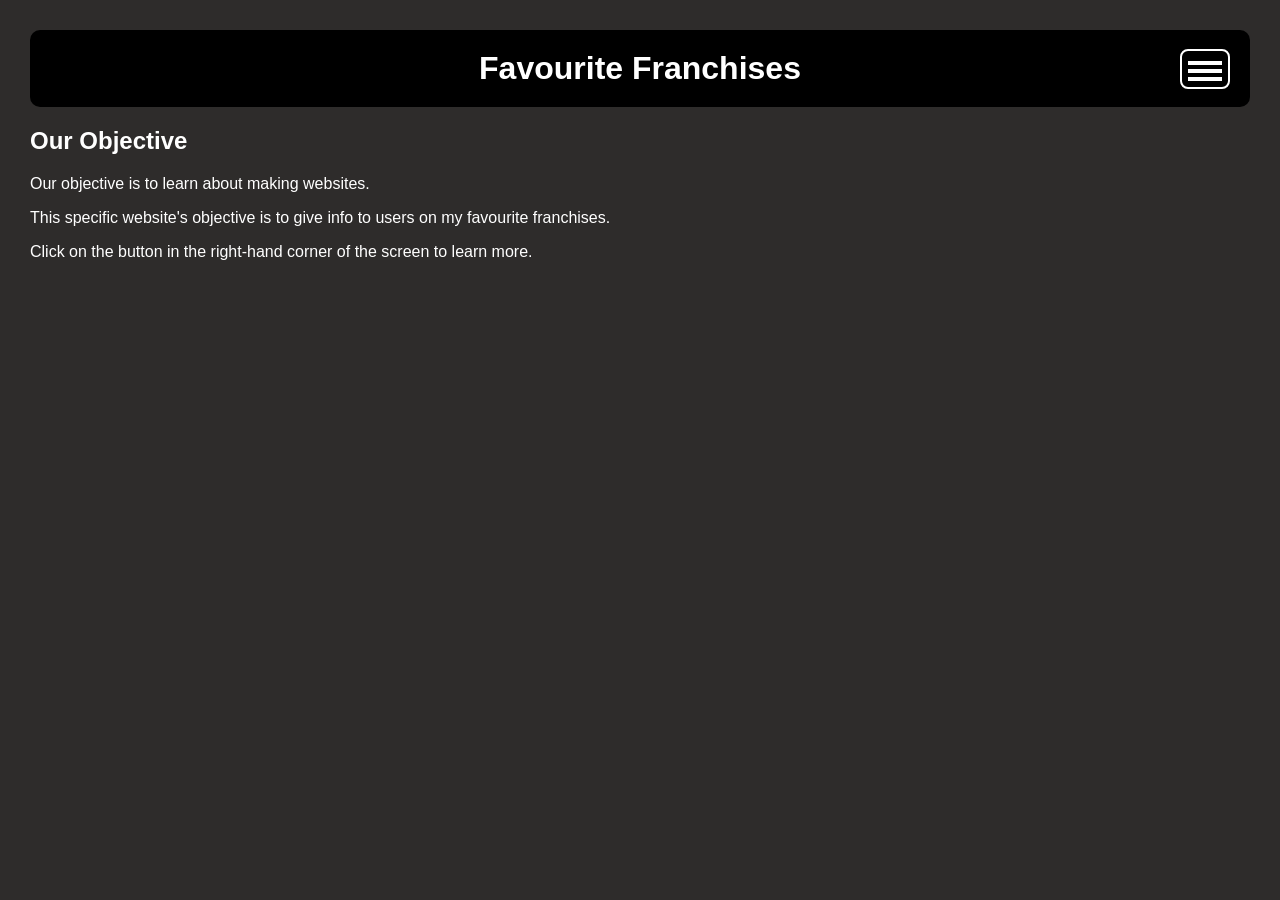
<file: index.html>
<!DOCTYPE html>
<html>
<head>
    <title>Favourite Franchises</title>
    <link rel="stylesheet" href="style.css">
</head>
<body>
    <header class="titles">
        <h1>Favourite Franchises</h1>

        <button class="menu-button" aria-label="Toggle navigation" onclick="document.getElementById('menu').classList.toggle('show')">
            <span></span>
            <span></span>
            <span></span>
        </button>

        <nav class="menu" id="menu">
            <a href="franchise.html">Franchises</a>
            <a href="about_us.html">About Us</a>
        </nav>
    </header>

    <h2>Our Objective</h2>
    <p>Our objective is to learn about making websites.</p>
    <p>This specific website's objective is to give info to users on my favourite franchises.</p>
    <p>Click on the button in the right-hand corner of the screen to learn more.</p>
</body>
</html>
</file>
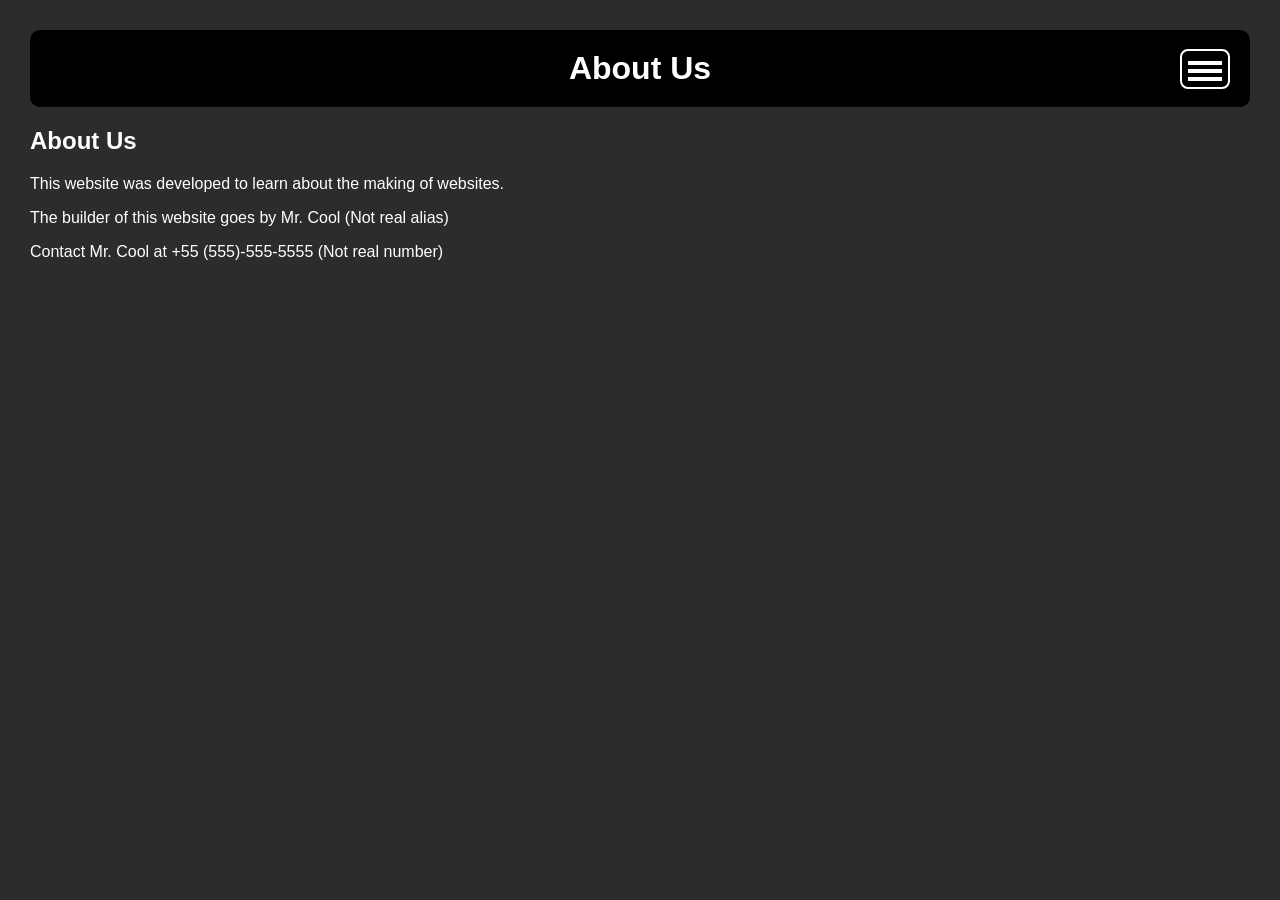
<file: about_us.html>
<!DOCTYPE html>
<html>
<head>
    <title>About Us</title>
    <link rel="stylesheet" href="style.css">
</head>
<body>
    <header class="titles">
        <h1>About Us</h1>

        <button class="menu-button" aria-label="Toggle navigation" onclick="document.getElementById('menu').classList.toggle('show')">
            <span></span>
            <span></span>
            <span></span>
        </button>

        <nav class="menu" id="menu">
            <a href="index.html">Home</a>
            <a href="franchise.html">Franchises</a>
        </nav>
    </header>

    <h2>About Us</h2>
    <p>This website was developed to learn about the making of websites.</p>
    <p>The builder of this website goes by Mr. Cool (Not real alias)</p>
    <p>Contact Mr. Cool at +55 (555)-555-5555 (Not real number)</p>
</body>
</html>
</file>
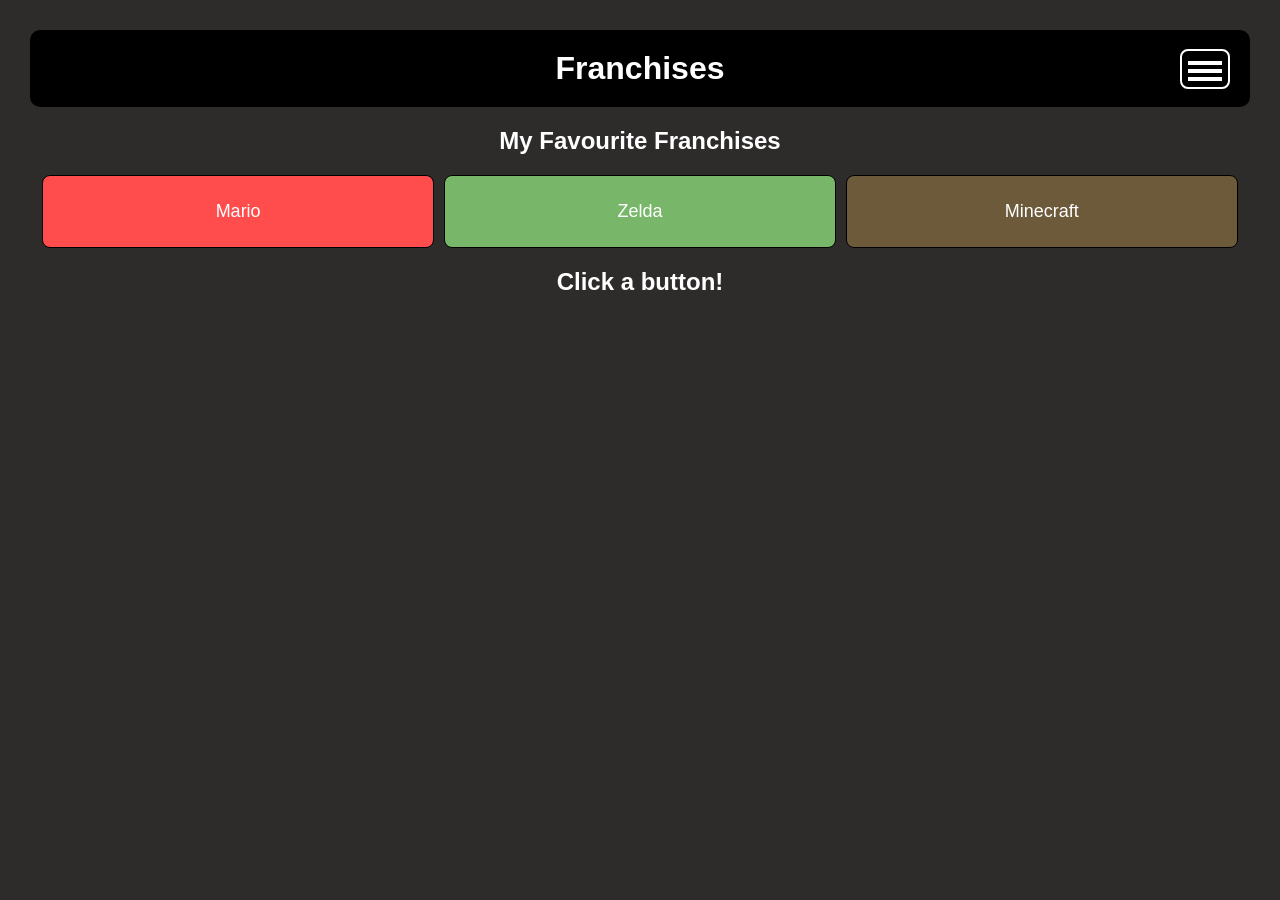
<file: franchise.html>
<!DOCTYPE html>
<html>
<head>
    <title>Franchises</title>
    <link rel="stylesheet" href="style.css">
</head>
<body>
    <header class="titles">
        <h1>Franchises</h1>

        <button class="menu-button" aria-label="Toggle navigation" onclick="document.getElementById('menu').classList.toggle('show')">
            <span></span>
            <span></span>
            <span></span>
        </button>

        <nav class="menu" id="menu">
            <a href="index.html">Home</a>
            <a href="about_us.html">About Us</a>
        </nav>
    </header>

    <h2 class="centered">My Favourite Franchises</h2>

    <nav class="franchise-buttons" aria-label="Franchise pages">
        <a id="mario" href="mario.html">Mario</a>
        <a id="zelda" href="zelda.html">Zelda</a>
        <a id="minecraft" href="minecraft.html">Minecraft</a>
    </nav>

    <h2 class="centered">Click a button!</h2>
</body>
</html>
</file>
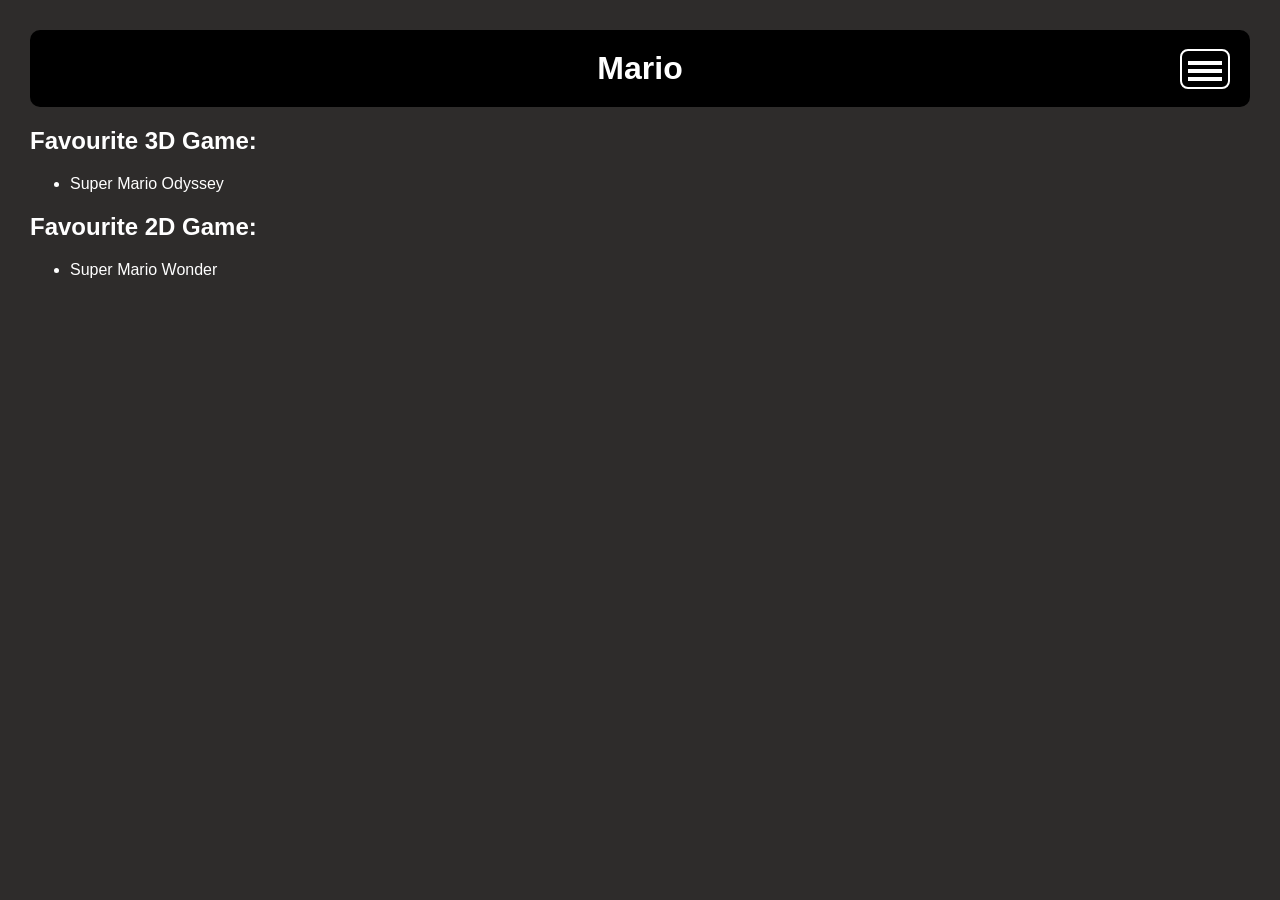
<file: mario.html>
<!DOCTYPE html>
<html>
<head>
    <title>Mario</title>
    <link rel="stylesheet" href="style.css">
</head>
<body>
    <header class="titles">
        <h1>Mario</h1>

        <button class="menu-button" aria-label="Toggle navigation" onclick="document.getElementById('menu').classList.toggle('show')">
            <span></span>
            <span></span>
            <span></span>
        </button>

        <nav class="menu" id="menu">
            <a href="index.html">Home</a>
            <a href="about_us.html">About Us</a>
            <a href="franchise.html">Franchises</a>
        </nav>
    </header>

    <h2>Favourite 3D Game:</h2>
    <ul>
        <li>Super Mario Odyssey</li>
    </ul>

    <h2>Favourite 2D Game:</h2>
    <ul>
        <li>Super Mario Wonder</li>
    </ul>
</body>
</html>
</file>
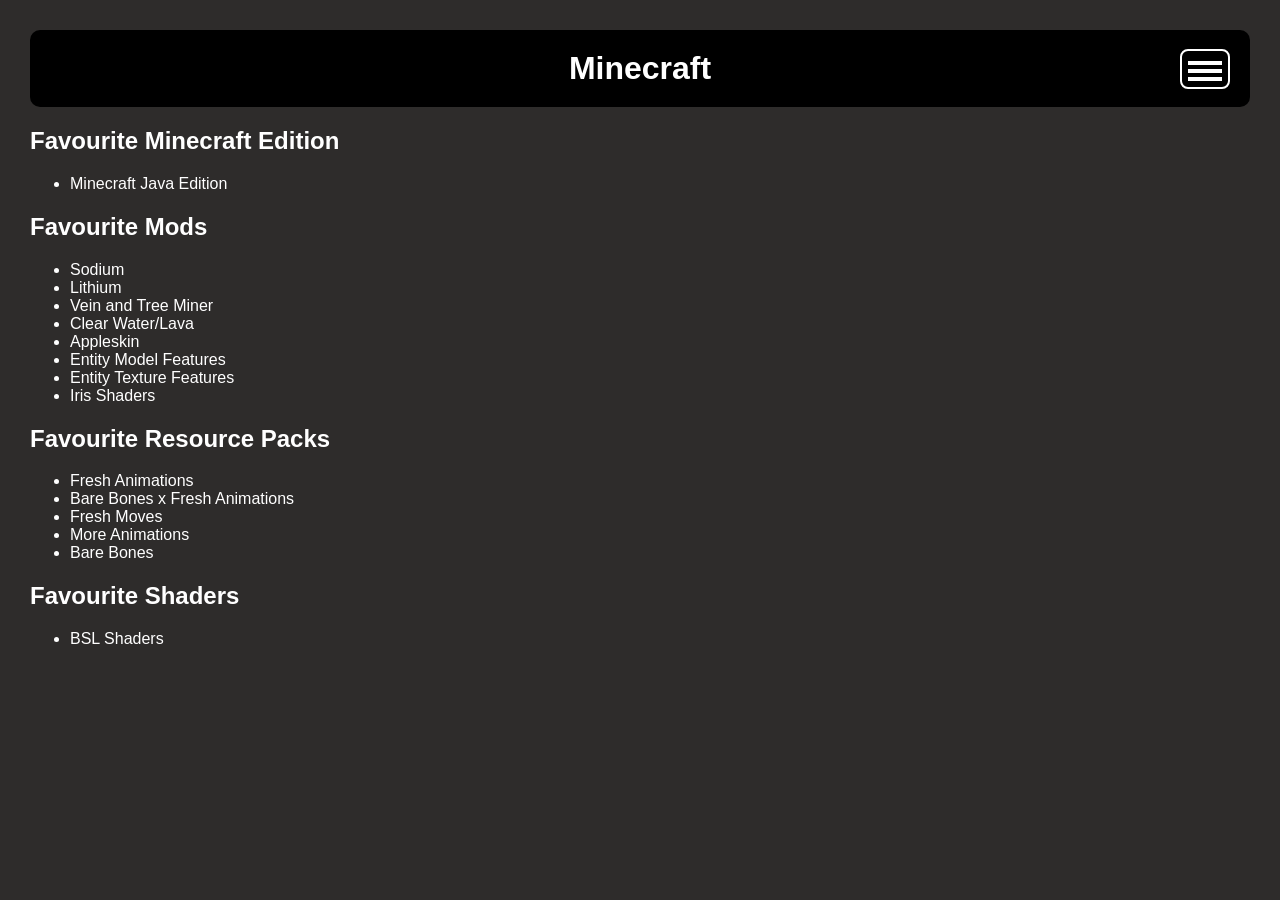
<file: minecraft.html>
<!DOCTYPE html>
<html>
<head>
    <title>Minecraft</title>
    <link rel="stylesheet" href="style.css">
</head>
<body>
    <header class="titles">
        <h1>Minecraft</h1>

        <button class="menu-button" aria-label="Toggle navigation" onclick="document.getElementById('menu').classList.toggle('show')">
            <span></span>
            <span></span>
            <span></span>
        </button>

        <nav class="menu" id="menu">
            <a href="index.html">Home</a>
            <a href="about_us.html">About Us</a>
            <a href="franchise.html">Franchises</a>
        </nav>
    </header>

    <h2>Favourite Minecraft Edition</h2>
    <ul>
        <li>Minecraft Java Edition</li>
    </ul>

    <h2>Favourite Mods</h2>
    <ul>
        <li>Sodium</li>
        <li>Lithium</li>
        <li>Vein and Tree Miner</li>
        <li>Clear Water/Lava</li>
        <li>Appleskin</li>
        <li>Entity Model Features</li>
        <li>Entity Texture Features</li>
        <li>Iris Shaders</li>
    </ul>

    <h2>Favourite Resource Packs</h2>
    <ul>
        <li>Fresh Animations</li>
        <li>Bare Bones x Fresh Animations</li>
        <li>Fresh Moves</li>
        <li>More Animations</li>
        <li>Bare Bones</li>
    </ul>

    <h2>Favourite Shaders</h2>
    <ul>
        <li>BSL Shaders</li>
    </ul>
</body>
</html>
</file>
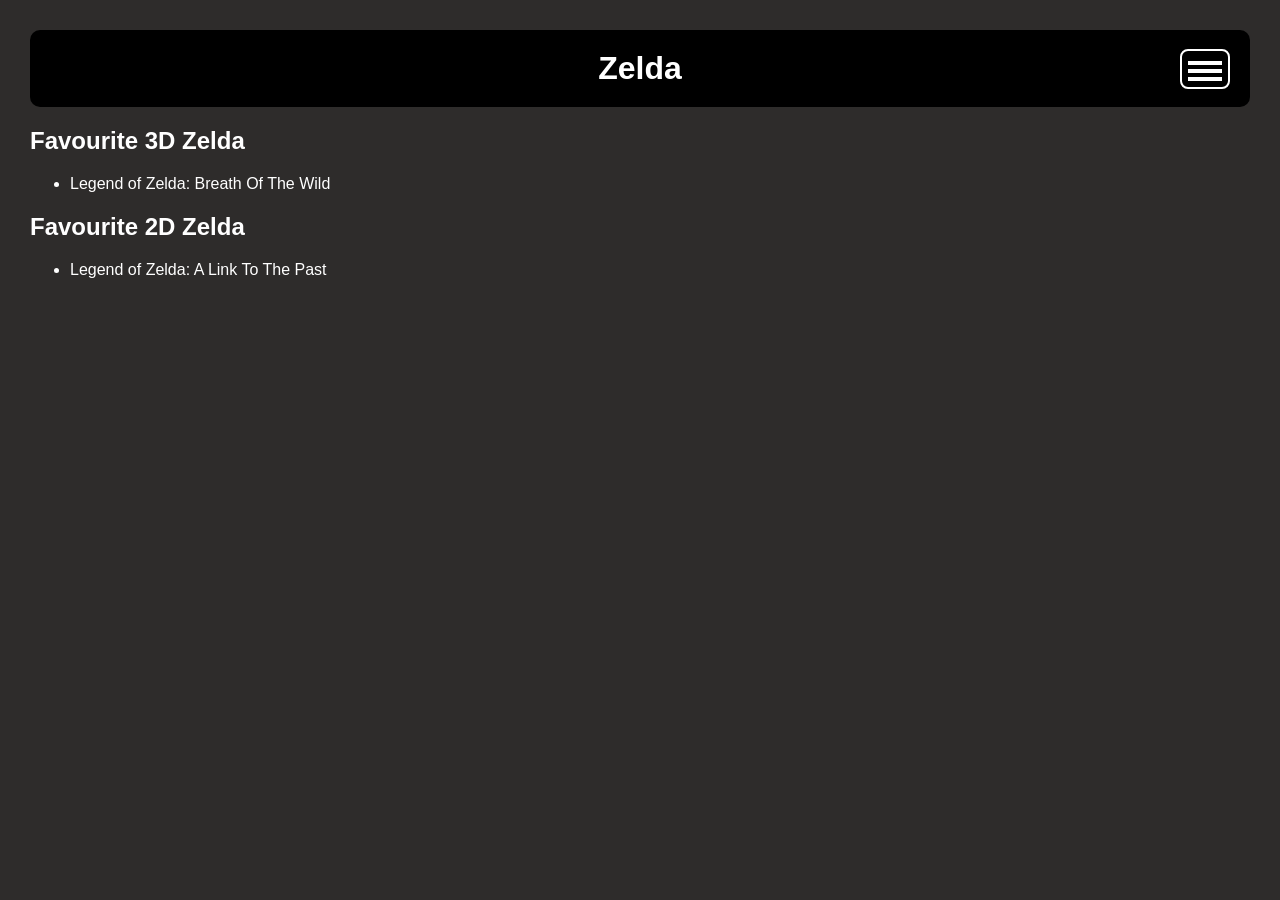
<file: zelda.html>
<!DOCTYPE html>
<html>
<head>
    <title>Zelda</title>
    <link rel="stylesheet" href="style.css">
</head>
<body>
    <header class="titles">
        <h1>Zelda</h1>

        <button class="menu-button" aria-label="Toggle navigation" onclick="document.getElementById('menu').classList.toggle('show')">
            <span></span>
            <span></span>
            <span></span>
        </button>

        <nav class="menu" id="menu">
            <a href="index.html">Home</a>
            <a href="about_us.html">About Us</a>
            <a href="franchise.html">Franchises</a>
        </nav>
    </header>

    <h2>Favourite 3D Zelda</h2>
    <ul>
        <li>Legend of Zelda: Breath Of The Wild</li>
    </ul>

    <h2>Favourite 2D Zelda</h2>
    <ul>
        <li>Legend of Zelda: A Link To The Past</li>
    </ul>
</body>
</html>
</file>
<file: style.css>
body{
    font-family:Helvetica,Arial,sans-serif;
    margin:30px;
    background:#2e2c2b;
    color:#fff;
}

.titles{
    position:relative;
    text-align:center;
    background:#000;
    padding:20px;
    border-radius:10px;
}

.titles h1{
    margin:0;
}

.menu-button{
    position:absolute;
    top:50%;
    right:20px;
    transform:translateY(-50%);
    width:50px;
    height:40px;
    background:#000;
    border:2px solid #fff;
    border-radius:8px;
    cursor:pointer;
    padding:6px;
}

.menu-button span{
    display:block;
    height:4px;
    background:#fff;
    margin:4px 0;
}

.menu{
    display:none;
    position:absolute;
    top:70px;
    right:20px;
    width:140px;
    background:#191818;
    border:1px solid #000;
    border-radius:8px;
    overflow:hidden;
    z-index:10;
}

.menu a{
    display:block;
    padding:10px;
    color:#fff;
    text-align:left;
    text-decoration:none;
    font-size:14px;
}

.menu a:hover{
    background:#686262;
}

.menu.show{
    display:block;
}

.centered{
    text-align:center;
}

.franchise-buttons{
    display:flex;
    gap:10px;
    margin:20px auto 0;
    width:98%;
}

.franchise-buttons a{
    flex:1;
    padding:25px 15px;
    color:#fff;
    border:1px solid #000;
    border-radius:8px;
    font-size:18px;
    text-align:center;
    text-decoration:none;
    transition:background-color .2s ease;
}

#mario{
    background:#ff4c4c;
}

#zelda{
    background:#78b769;
}

#minecraft{
    background:#6d5a3b;
}

#mario:hover,
#zelda:hover,
#minecraft:hover{
    background:#a7a1a1;
}
</file>
